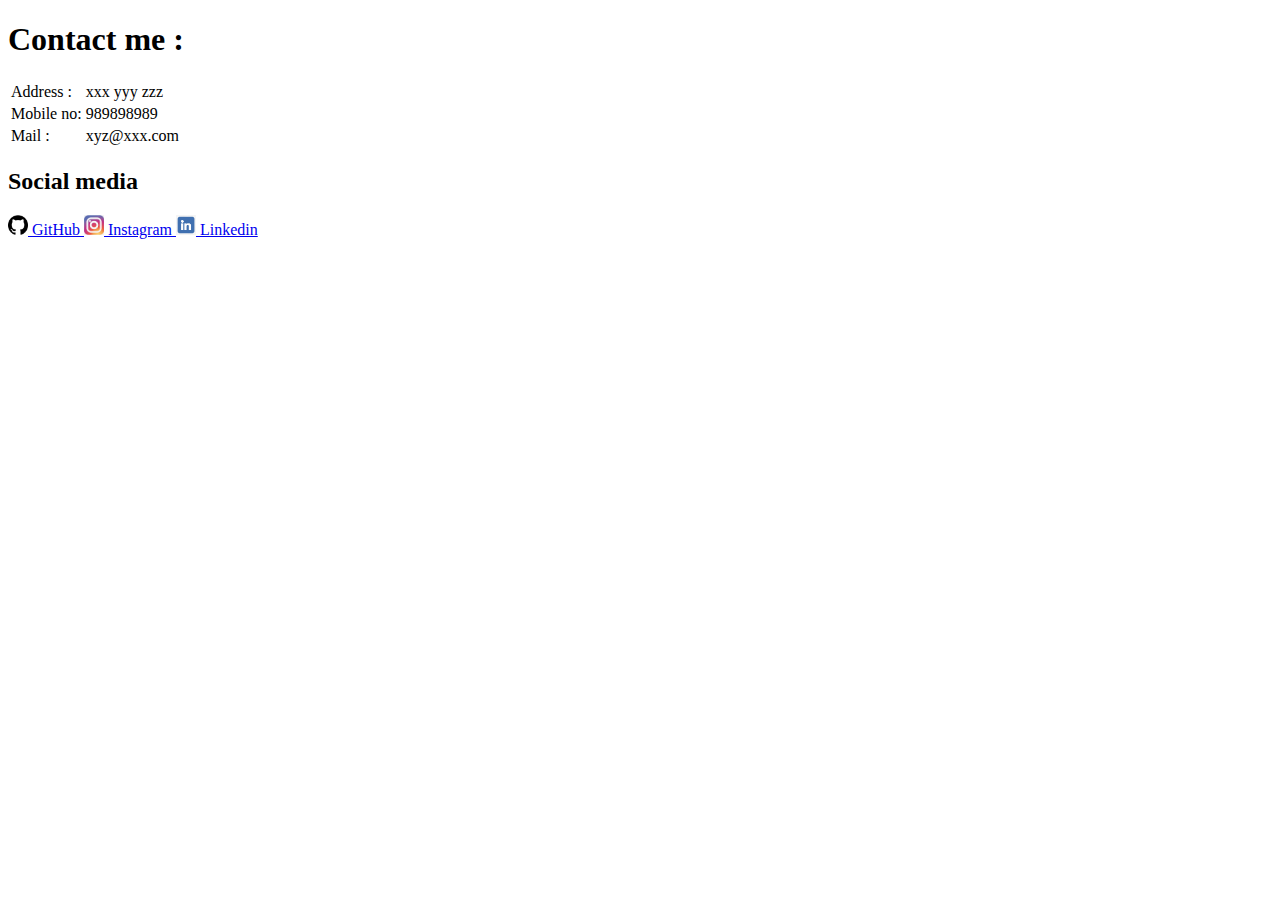
<file: contactme.html>
<!DOCTYPE html>
<html lang="en" dir="ltr">
  <head>
    <meta charset="utf-8">
    <title>contact me</title>
<h1> Contact me :</h1>
<table>
  <tr>
    <td> Address : </td>
    <td> xxx yyy zzz</td>
  </tr>
  <tr>
    <td> Mobile no:</td>
    <td> 989898989</td>
  </tr>
  <td> Mail :</td>
  <td> xyz@xxx.com</td>
</table>
  </head>
  <body>

    <h2>Social media</h2>
<table>
  <tr>
    <img src="images/gitlogo.png" height="20" width="20" alt=""> <a href="https://github.com/Nikhilsuresh11"> GitHub </a>
<img src="images/instalogo.png" height="20" width="20" alt=""> <a href="https://www.instagram.com/nikhil.suresh_/"> Instagram </a>
<img src="images/linklogo.png" height="20" width="20" alt=""> <a href="https://www.linkedin.com/in/nikhil11r/"> Linkedin </a>
  </tr>
</table>

  </body>
</html>
</file>
